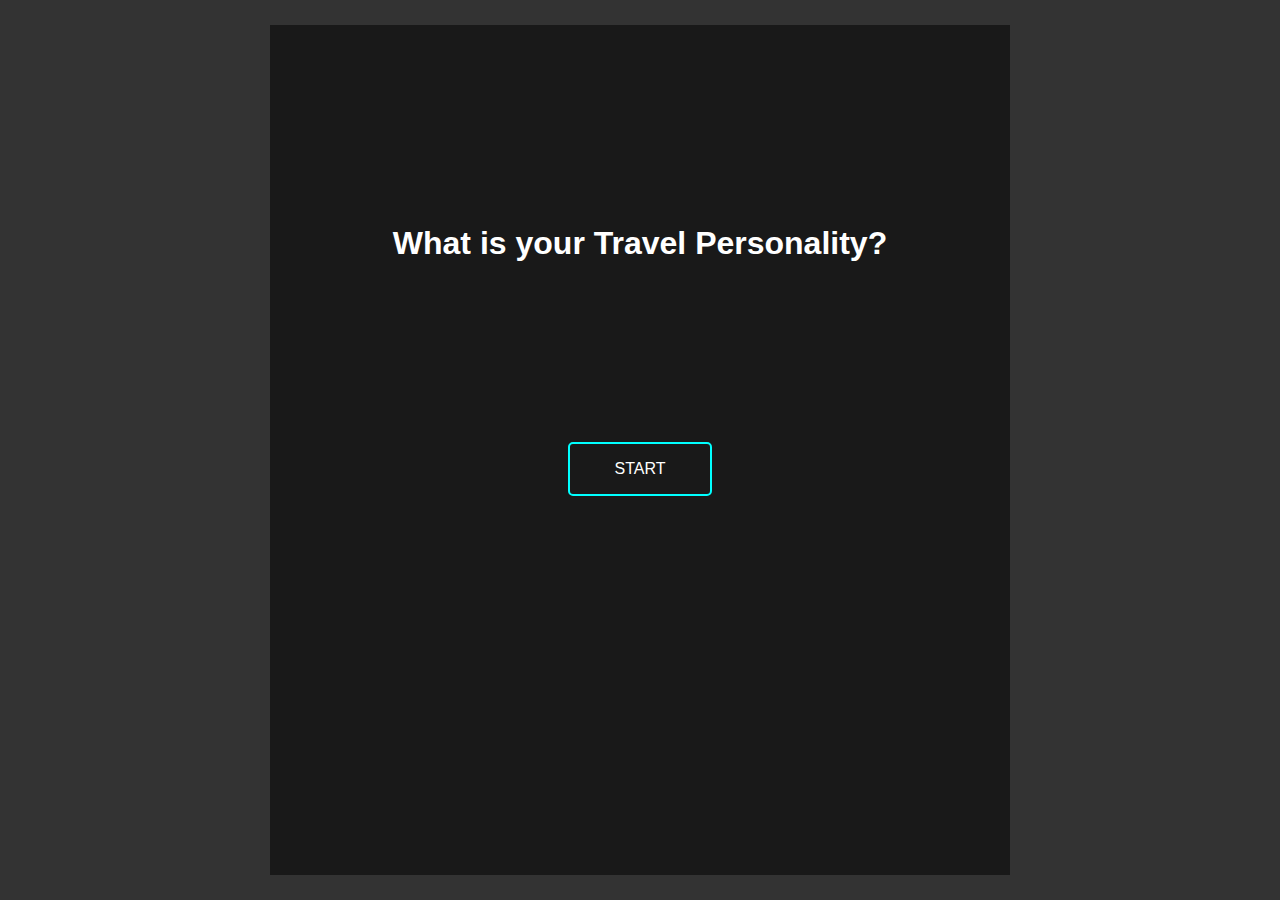
<file: quiz/quiz.html>
<!DOCTYPE html>
<html>

<head>
    <link rel="stylesheet" href="./quiz-style.css">
</head>

<body>
    <div class="fullpage black-bg centered">
        <div class="container start">
            <h1 id="questionaire-title">What is your Travel Personality?</h1>
            <div class="centered">
                <div class="button" onclick="showPage(2); setupQuestion();">
                    <p>START</p>
                </div>
            </div>
        </div>
        <div class="container hidden">
            <h1 id="personality-type"></h1>
            <p id="personality-part-1"></p>
            <p id="personality-part-2"></p>
            <p id="personality-recommended"></p>
            <br>
            <div class="centered">
                <div class="button" onclick="showPage(0); setupQuestion();">
                    <p>RETRY</p>
                </div>
            </div>
        </div>
        <div class="container hidden">
            <div id="progress-bar">
                <div id="progress">1/5</div>
            </div>
            <h2 id="question"></h2>
            <div class="option" id="option0" onclick="select(this)">
                <input type="radio" name="answer" value="0" onchange="next()">
                <div class="content centered">
                </div>
                <br>
            </div>
            <div class="option" id="option1" onclick="select(this)">
                <input type="radio" name="answer" value="1" onchange="next()">
                <div class="content centered">
                </div>
                <br>
            </div>
            <div class="option" id="option2" onclick="select(this)">
                <input type="radio" name="answer" value="2" onchange="next()">
                <div class="content centered">
                </div>
                <br>
            </div>
            <div class="option" id="option3" onclick="select(this)">
                <input type="radio" name="answer" value="3" onchange="next()">
                <div class="content centered">
                </div>
                <br>
            </div>
        </div>
    </div>
    <script src="https://code.jquery.com/jquery-3.3.1.min.js"></script>
    <script src="./quiz-js.js"></script>
</body>

</html>
</file>
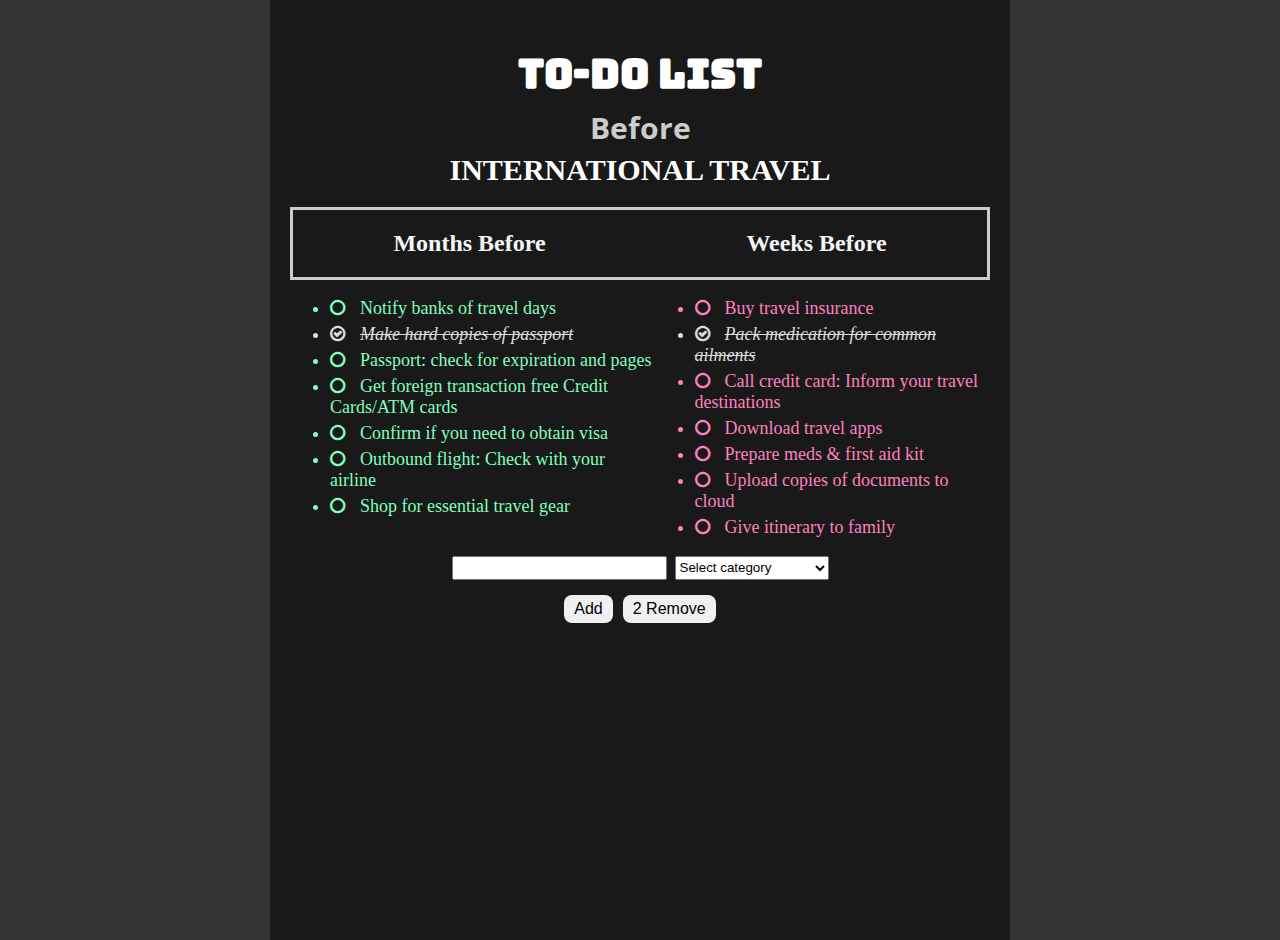
<file: todo/todo.html>
<!--Thanks Jin Kuwata for the base code!-->

<!DOCTYPE html>
<html>

<head>
  <title>Todo List</title>
  <!-- css -->
  <link rel="stylesheet" href="./todo-style.css">
  <!--Font Awesome  -->
  <link rel="stylesheet" href="https://cdnjs.cloudflare.com/ajax/libs/font-awesome/4.7.0/css/font-awesome.css">
  <!-- Google font -->
  <link href="https://fonts.googleapis.com/css?family=Bungee|Mountains+of+Christmas|Open+Sans+Condensed:300" rel="stylesheet">
</head>

<body onLoad="updateItemsLeft()">
  <div class="fullpage black-bg centered">
    <div class="container">
      <h1 id="title1">TO-DO List</h1>
      <h1 id="title2"> Before </h1>
      <h1 id="title3">INTERNATIONAL TRAVEL</h1>


      <div class="container2">
        <div class="in-container2">
          <h2>Months Before</h2>
        </div>
        <div class="in-container2">
          <h2>Weeks Before</h2>
        </div>

      </div>

      <div class="todo-columns">
        <div class="todolist">
          <ul id="todoM">

            <!-- ACTIONS TODO HERE -->
          </ul>

        </div>
        <div class="todolist">
          <ul id="todoW">

            <!-- ACTIONS TODO HERE -->
          </ul>

        </div>
      </div>

      <div class="controls">
        <input type="text" onkeypress="onEnterKey(event)">
        <select id="selection">
          <option value="" disabled selected>Select category</option>
          <option value="month">Months before (green)</option>
          <option value="week">Weeks before (purple)</option>

        </select>
      </div>

      <div class="btn">
        <button onclick="addTodoItem()">Add</button>
        <button onclick="removeTodoItem()"><span id="counter"></span> Remove</button>

      </div>

    </div>

  </div>

  <script src="./todo-js.js"></script>
</body>

</html>
</file>
<file: quiz/quiz-style.css>
body {
    margin: 0;
    background-image: url('https://images.pexels.com/photos/297642/pexels-photo-297642.jpeg?auto=compress&cs=tinysrgb&dpr=2&h=650&w=940');
    background-size: cover;
    background-repeat: no-repeat;
    background-position: center;
}

h2,
#progress-bar #progress,
label,
p,
h1  {
    font-family: 'arial';
    color: white;
}

.fullpage {
    height: 100vh;
    width: 100vw;
}

.black-bg {
    background-color: rgba(0,0,0,0.8);
}

.centered {
    display: flex;
    justify-content: center;
    align-items: center;
}

.container {
    height: 90vh;
    width: 65vw;
    max-width: 700px;
    padding: 20px;
    background-color: rgba(0,0,0,0.5);
}

#questionaire-title {
    margin-top: 20vh;
    margin-bottom: 20vh;
    text-align: center;
}

.hidden {
    display: none;
}

.button {
    cursor: pointer;
    padding: 0px 20px;
    border: 2px solid cyan;
    border-radius: 5px;
    text-align: center;
    width: 100px;
}

.button:hover {
    background-color: rgba(255,255,255,0.1);
}

#progress-bar {
    width: 100%;
    display: flex;
    justify-content: flex-start;
    align-items: center;
    border-bottom: 2px solid rgba(255,255,255,0.1);
}

#progress {
    width: 20%;
    text-align: right;
    border-bottom: 2px solid cyan;
    margin-bottom: -2px;
}

.option {
    display: flex;
    align-items: center;
    height: 18%;
    margin-top: 10px;
    padding: 5px;
}

.option:hover {
    background-color: rgba(255,255,255,0.1);
}

.content {
    margin-left: 10px;
    height: 100%;
}

.content img {
    max-height: 100%;
}
</file>
<file: todo/todo-style.css>
body {
    margin: 0;
    background-image: url('https://images.pexels.com/photos/297642/pexels-photo-297642.jpeg?auto=compress&cs=tinysrgb&dpr=2&h=650&w=940');
    background-size: cover;
    background-repeat: no-repeat;
    background-position: center;
}

.fullpage {
    width: 100vw;
}

.black-bg {
    background-color: rgba(0,0,0,0.8);
  background-size:cover;
}

.centered {
    display: flex;
  flex-direction:column;
    justify-content: center;
    align-items: center;
}

h1 {
  color: white;
  text-align: center;
  font-size: 30px;
}

#title1 {
  font-family: 'Bungee', cursive !important;
  font-size:40px;
  color:white;  
}

#title2 {
  font-family: 'Open Sans Condensed', sans-serif;
  margin-top:-20px;
  color:#ccc;
}
#title3 {
  font-family: 'Mountains of Christmas', cursive;
  margin-top:-15px;
}

.container {
    height: 100vh;
    width: 65vw;
    max-width: 700px;
    padding: 20px;
    background-color: rgba(0,0,0,0.5);
}
.container2 {
  display:flex;
  flex-direction:row;
  justify-content:space-around;
  border:solid;
  border-color:#ccc;
}

h2 {
  color:whitesmoke;
  
}

li {
	cursor: pointer;
  margin-top:5px;
}

button {
    border: none;
    padding: 5px 10px;
  margin:5px;
  border-radius:.5rem;
}

.btn {
  display:flex;
  flex-direction:row;
  justify-content:center;
  margin-top:10px;
}

.complete {
	text-decoration: line-through;
	font-style: italic;
	color: gainsboro;
}

input, button {
	font-size: 1rem;
}

a {
	font-size: 50%;
}

i {
	padding-right: 15px;
}

#pre {
 font-size: 15px;
 background-color: whitesmoke;
 padding: 20px 5px 5px;
}

.month {
  color: #80ffbf;
}

.week {
  color: #ff80bf;
}

.todo-columns {
  display:flex;
  flex-direction:row;
  justify-content:space-evenly;
  font-size:18px;
}

.controls {
  display:flex;
  flex-direction:row;
  justify-content:center;
}

#selection {
  margin-left:8px;
}
</file>
